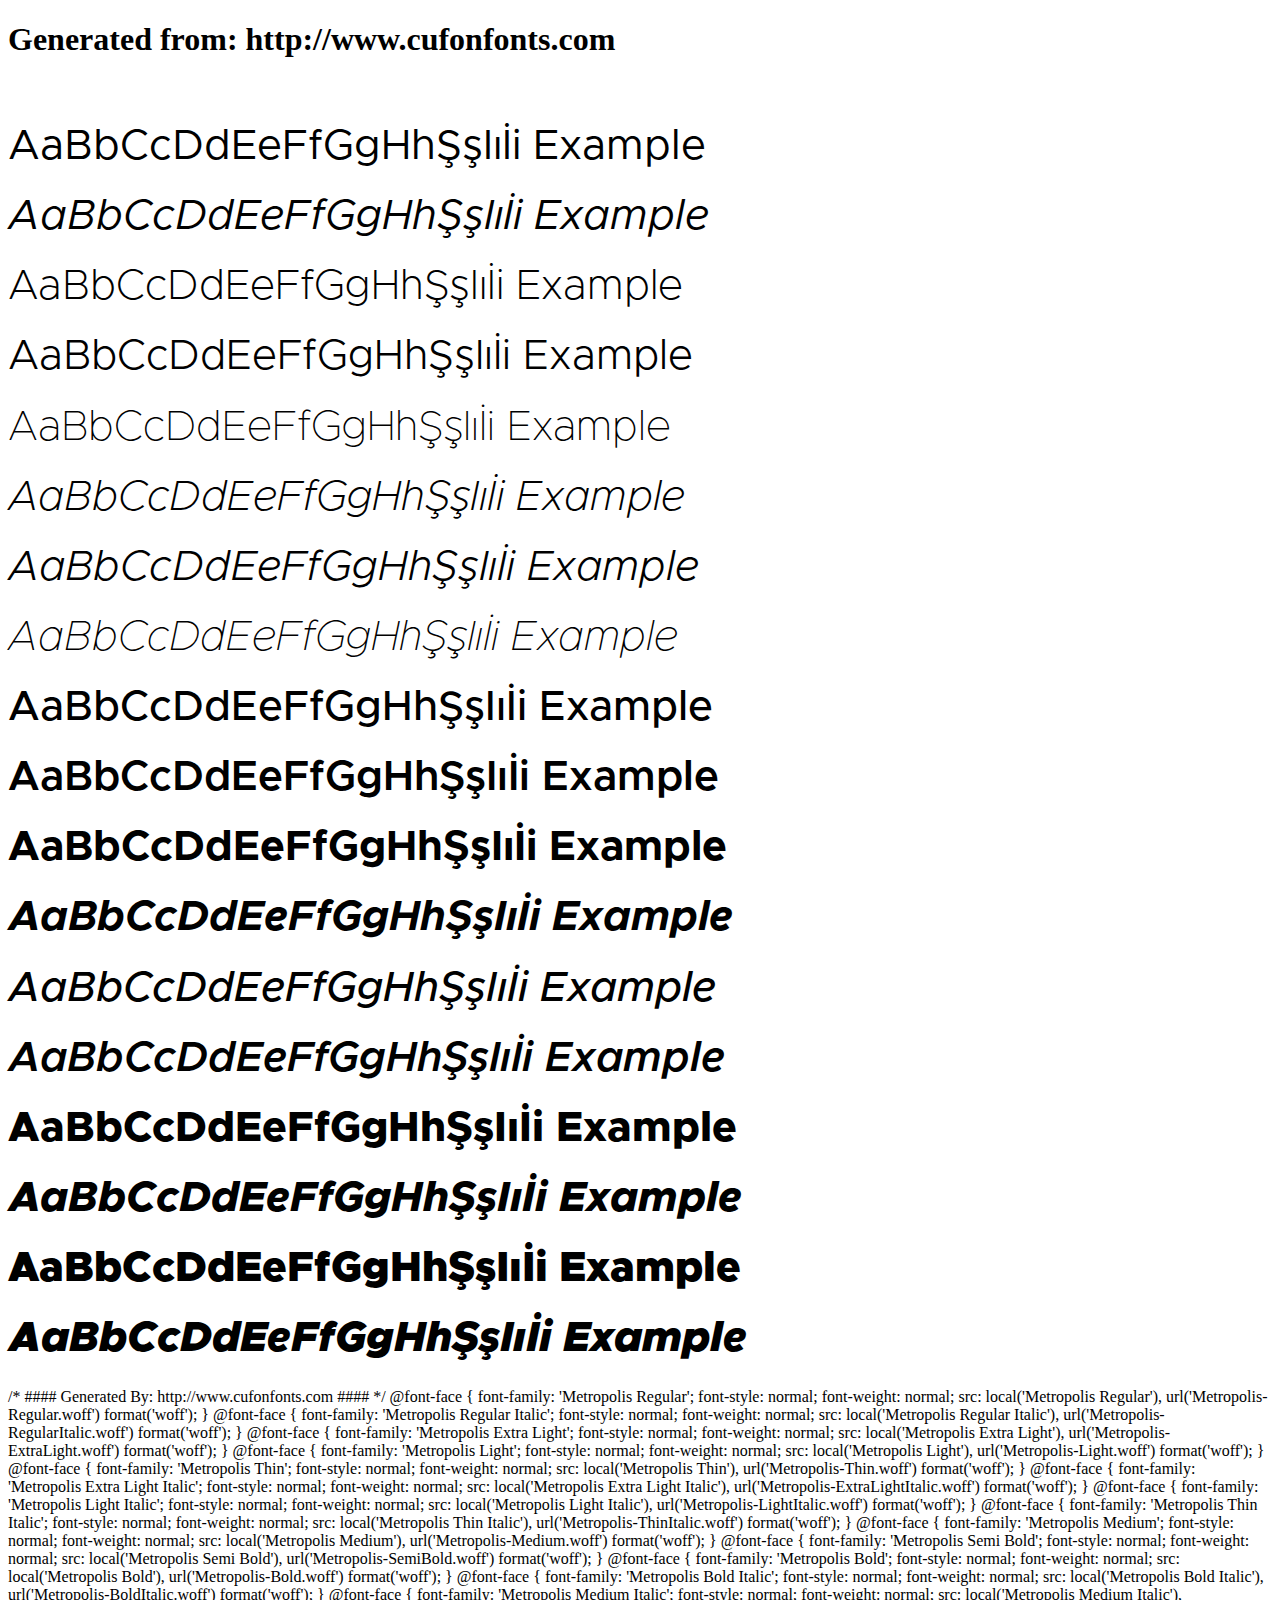
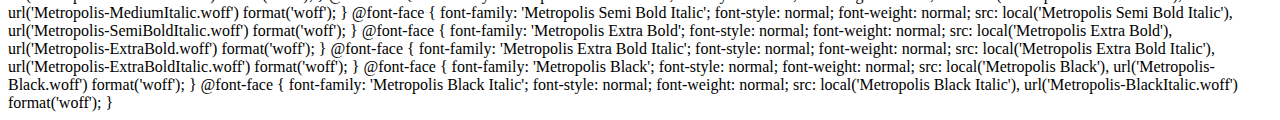
<file: font/metropolis/example.html>
<!DOCTYPE html>
<html xmlns="http://www.w3.org/1999/xhtml">
<head>
    <meta http-equiv="Content-Type" content="text/html; charset=utf-8"/>
    <link rel="stylesheet" type="text/css"
          href="style.css"/>
</head>

<body>

<h1>Generated from: http://www.cufonfonts.com</h1><br/>
<h1 style="font-family:'Metropolis Regular';font-weight:normal;font-size:42px">AaBbCcDdEeFfGgHhŞşIıİi Example</h1>
<h1 style="font-family:'Metropolis Regular Italic';font-weight:normal;font-size:42px">AaBbCcDdEeFfGgHhŞşIıİi Example</h1>
<h1 style="font-family:'Metropolis Extra Light';font-weight:normal;font-size:42px">AaBbCcDdEeFfGgHhŞşIıİi Example</h1>
<h1 style="font-family:'Metropolis Light';font-weight:normal;font-size:42px">AaBbCcDdEeFfGgHhŞşIıİi Example</h1>
<h1 style="font-family:'Metropolis Thin';font-weight:normal;font-size:42px">AaBbCcDdEeFfGgHhŞşIıİi Example</h1>
<h1 style="font-family:'Metropolis Extra Light Italic';font-weight:normal;font-size:42px">AaBbCcDdEeFfGgHhŞşIıİi Example</h1>
<h1 style="font-family:'Metropolis Light Italic';font-weight:normal;font-size:42px">AaBbCcDdEeFfGgHhŞşIıİi Example</h1>
<h1 style="font-family:'Metropolis Thin Italic';font-weight:normal;font-size:42px">AaBbCcDdEeFfGgHhŞşIıİi Example</h1>
<h1 style="font-family:'Metropolis Medium';font-weight:normal;font-size:42px">AaBbCcDdEeFfGgHhŞşIıİi Example</h1>
<h1 style="font-family:'Metropolis Semi Bold';font-weight:normal;font-size:42px">AaBbCcDdEeFfGgHhŞşIıİi Example</h1>
<h1 style="font-family:'Metropolis Bold';font-weight:normal;font-size:42px">AaBbCcDdEeFfGgHhŞşIıİi Example</h1>
<h1 style="font-family:'Metropolis Bold Italic';font-weight:normal;font-size:42px">AaBbCcDdEeFfGgHhŞşIıİi Example</h1>
<h1 style="font-family:'Metropolis Medium Italic';font-weight:normal;font-size:42px">AaBbCcDdEeFfGgHhŞşIıİi Example</h1>
<h1 style="font-family:'Metropolis Semi Bold Italic';font-weight:normal;font-size:42px">AaBbCcDdEeFfGgHhŞşIıİi Example</h1>
<h1 style="font-family:'Metropolis Extra Bold';font-weight:normal;font-size:42px">AaBbCcDdEeFfGgHhŞşIıİi Example</h1>
<h1 style="font-family:'Metropolis Extra Bold Italic';font-weight:normal;font-size:42px">AaBbCcDdEeFfGgHhŞşIıİi Example</h1>
<h1 style="font-family:'Metropolis Black';font-weight:normal;font-size:42px">AaBbCcDdEeFfGgHhŞşIıİi Example</h1>
<h1 style="font-family:'Metropolis Black Italic';font-weight:normal;font-size:42px">AaBbCcDdEeFfGgHhŞşIıİi Example</h1>
</body>
</html>/* #### Generated By: http://www.cufonfonts.com #### */

    @font-face {
    font-family: 'Metropolis Regular';
    font-style: normal;
    font-weight: normal;
    src: local('Metropolis Regular'), url('Metropolis-Regular.woff') format('woff');
    }
    

    @font-face {
    font-family: 'Metropolis Regular Italic';
    font-style: normal;
    font-weight: normal;
    src: local('Metropolis Regular Italic'), url('Metropolis-RegularItalic.woff') format('woff');
    }
    

    @font-face {
    font-family: 'Metropolis Extra Light';
    font-style: normal;
    font-weight: normal;
    src: local('Metropolis Extra Light'), url('Metropolis-ExtraLight.woff') format('woff');
    }
    

    @font-face {
    font-family: 'Metropolis Light';
    font-style: normal;
    font-weight: normal;
    src: local('Metropolis Light'), url('Metropolis-Light.woff') format('woff');
    }
    

    @font-face {
    font-family: 'Metropolis Thin';
    font-style: normal;
    font-weight: normal;
    src: local('Metropolis Thin'), url('Metropolis-Thin.woff') format('woff');
    }
    

    @font-face {
    font-family: 'Metropolis Extra Light Italic';
    font-style: normal;
    font-weight: normal;
    src: local('Metropolis Extra Light Italic'), url('Metropolis-ExtraLightItalic.woff') format('woff');
    }
    

    @font-face {
    font-family: 'Metropolis Light Italic';
    font-style: normal;
    font-weight: normal;
    src: local('Metropolis Light Italic'), url('Metropolis-LightItalic.woff') format('woff');
    }
    

    @font-face {
    font-family: 'Metropolis Thin Italic';
    font-style: normal;
    font-weight: normal;
    src: local('Metropolis Thin Italic'), url('Metropolis-ThinItalic.woff') format('woff');
    }
    

    @font-face {
    font-family: 'Metropolis Medium';
    font-style: normal;
    font-weight: normal;
    src: local('Metropolis Medium'), url('Metropolis-Medium.woff') format('woff');
    }
    

    @font-face {
    font-family: 'Metropolis Semi Bold';
    font-style: normal;
    font-weight: normal;
    src: local('Metropolis Semi Bold'), url('Metropolis-SemiBold.woff') format('woff');
    }
    

    @font-face {
    font-family: 'Metropolis Bold';
    font-style: normal;
    font-weight: normal;
    src: local('Metropolis Bold'), url('Metropolis-Bold.woff') format('woff');
    }
    

    @font-face {
    font-family: 'Metropolis Bold Italic';
    font-style: normal;
    font-weight: normal;
    src: local('Metropolis Bold Italic'), url('Metropolis-BoldItalic.woff') format('woff');
    }
    

    @font-face {
    font-family: 'Metropolis Medium Italic';
    font-style: normal;
    font-weight: normal;
    src: local('Metropolis Medium Italic'), url('Metropolis-MediumItalic.woff') format('woff');
    }
    

    @font-face {
    font-family: 'Metropolis Semi Bold Italic';
    font-style: normal;
    font-weight: normal;
    src: local('Metropolis Semi Bold Italic'), url('Metropolis-SemiBoldItalic.woff') format('woff');
    }
    

    @font-face {
    font-family: 'Metropolis Extra Bold';
    font-style: normal;
    font-weight: normal;
    src: local('Metropolis Extra Bold'), url('Metropolis-ExtraBold.woff') format('woff');
    }
    

    @font-face {
    font-family: 'Metropolis Extra Bold Italic';
    font-style: normal;
    font-weight: normal;
    src: local('Metropolis Extra Bold Italic'), url('Metropolis-ExtraBoldItalic.woff') format('woff');
    }
    

    @font-face {
    font-family: 'Metropolis Black';
    font-style: normal;
    font-weight: normal;
    src: local('Metropolis Black'), url('Metropolis-Black.woff') format('woff');
    }
    

    @font-face {
    font-family: 'Metropolis Black Italic';
    font-style: normal;
    font-weight: normal;
    src: local('Metropolis Black Italic'), url('Metropolis-BlackItalic.woff') format('woff');
    }
</file>
<file: font/metropolis/style.css>
/* #### Generated By: http://www.cufonfonts.com #### */

    @font-face {
    font-family: 'Metropolis Regular';
    font-style: normal;
    font-weight: normal;
    src: local('Metropolis Regular'), url('Metropolis-Regular.woff') format('woff');
    }
    

    @font-face {
    font-family: 'Metropolis Regular Italic';
    font-style: normal;
    font-weight: normal;
    src: local('Metropolis Regular Italic'), url('Metropolis-RegularItalic.woff') format('woff');
    }
    

    @font-face {
    font-family: 'Metropolis Extra Light';
    font-style: normal;
    font-weight: normal;
    src: local('Metropolis Extra Light'), url('Metropolis-ExtraLight.woff') format('woff');
    }
    

    @font-face {
    font-family: 'Metropolis Light';
    font-style: normal;
    font-weight: normal;
    src: local('Metropolis Light'), url('Metropolis-Light.woff') format('woff');
    }
    

    @font-face {
    font-family: 'Metropolis Thin';
    font-style: normal;
    font-weight: normal;
    src: local('Metropolis Thin'), url('Metropolis-Thin.woff') format('woff');
    }
    

    @font-face {
    font-family: 'Metropolis Extra Light Italic';
    font-style: normal;
    font-weight: normal;
    src: local('Metropolis Extra Light Italic'), url('Metropolis-ExtraLightItalic.woff') format('woff');
    }
    

    @font-face {
    font-family: 'Metropolis Light Italic';
    font-style: normal;
    font-weight: normal;
    src: local('Metropolis Light Italic'), url('Metropolis-LightItalic.woff') format('woff');
    }
    

    @font-face {
    font-family: 'Metropolis Thin Italic';
    font-style: normal;
    font-weight: normal;
    src: local('Metropolis Thin Italic'), url('Metropolis-ThinItalic.woff') format('woff');
    }
    

    @font-face {
    font-family: 'Metropolis Medium';
    font-style: normal;
    font-weight: normal;
    src: local('Metropolis Medium'), url('Metropolis-Medium.woff') format('woff');
    }
    

    @font-face {
    font-family: 'Metropolis Semi Bold';
    font-style: normal;
    font-weight: normal;
    src: local('Metropolis Semi Bold'), url('Metropolis-SemiBold.woff') format('woff');
    }
    

    @font-face {
    font-family: 'Metropolis Bold';
    font-style: normal;
    font-weight: normal;
    src: local('Metropolis Bold'), url('Metropolis-Bold.woff') format('woff');
    }
    

    @font-face {
    font-family: 'Metropolis Bold Italic';
    font-style: normal;
    font-weight: normal;
    src: local('Metropolis Bold Italic'), url('Metropolis-BoldItalic.woff') format('woff');
    }
    

    @font-face {
    font-family: 'Metropolis Medium Italic';
    font-style: normal;
    font-weight: normal;
    src: local('Metropolis Medium Italic'), url('Metropolis-MediumItalic.woff') format('woff');
    }
    

    @font-face {
    font-family: 'Metropolis Semi Bold Italic';
    font-style: normal;
    font-weight: normal;
    src: local('Metropolis Semi Bold Italic'), url('Metropolis-SemiBoldItalic.woff') format('woff');
    }
    

    @font-face {
    font-family: 'Metropolis Extra Bold';
    font-style: normal;
    font-weight: normal;
    src: local('Metropolis Extra Bold'), url('Metropolis-ExtraBold.woff') format('woff');
    }
    

    @font-face {
    font-family: 'Metropolis Extra Bold Italic';
    font-style: normal;
    font-weight: normal;
    src: local('Metropolis Extra Bold Italic'), url('Metropolis-ExtraBoldItalic.woff') format('woff');
    }
    

    @font-face {
    font-family: 'Metropolis Black';
    font-style: normal;
    font-weight: normal;
    src: local('Metropolis Black'), url('Metropolis-Black.woff') format('woff');
    }
    

    @font-face {
    font-family: 'Metropolis Black Italic';
    font-style: normal;
    font-weight: normal;
    src: local('Metropolis Black Italic'), url('Metropolis-BlackItalic.woff') format('woff');
    }
</file>
